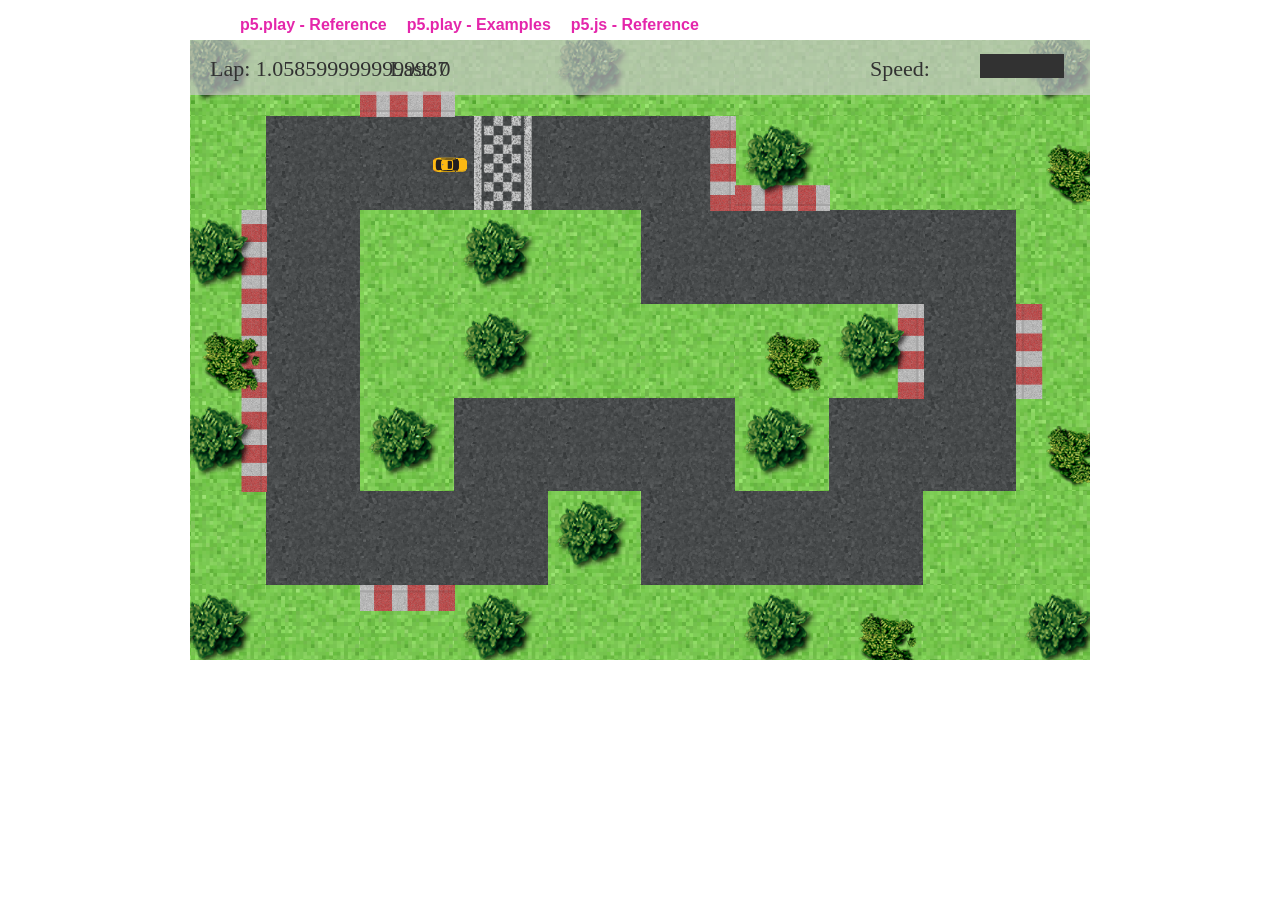
<file: CarGame_TimeAttack/index.html>
<!DOCTYPE html>
<html>
   <head>
     <title>CarGame - TimeAttack</title>

     <script src="lib/p5.min.js" type="text/javascript"></script>
     <script src="lib/p5.sound.min.js" type="text/javascript"></script>
     <!-- <script src="https://cdnjs.cloudflare.com/ajax/libs/p5.js/1.1.9/p5.min.js" integrity="sha512-WIklPM6qPCIp6d3fSSr90j+1unQHUOoWDS4sdTiR8gxUTnyZ8S2Mr8e10sKKJ/bhJgpAa/qG068RDkg6fIlNFA==" crossorigin="anonymous"></script> -->

     <script src="lib/p5play.js" type="text/javascript"></script>  
   </head>
   <body>

  <div class="wrap">

        <a href="https://molleindustria.github.io/p5.play/docs/classes/p5.play.html"><p>p5.play - Reference</p></a>
        <a href="https://molleindustria.github.io/p5.play/examples/index.html"><p>p5.play - Examples</p></a>

        <a href="https://p5js.org/reference/"><p>p5.js - Reference</p></a>

    </div>

     <script src="sketch.js" type="text/javascript"></script>

   </body>
</html>



<style>



*{
  font-family: Arial;
}

html, body {
  height: 100%;
}

body {
  margin: 0 auto;
  width: 900px!important;

  /* This centers our sketch horizontally. */
  justify-content: center;

  /* This centers our sketch vertically. */
  align-items: center;
}

.wrap{
  margin: 0 auto;
  width: 800px; 
  height: 40px;
}



.wrap a{
  float: left;
  height: 10px;
  font-weight: bold;
  color: rgb(228, 38, 171);
  text-decoration: none;
  padding-right: 20px;
}
</file>
